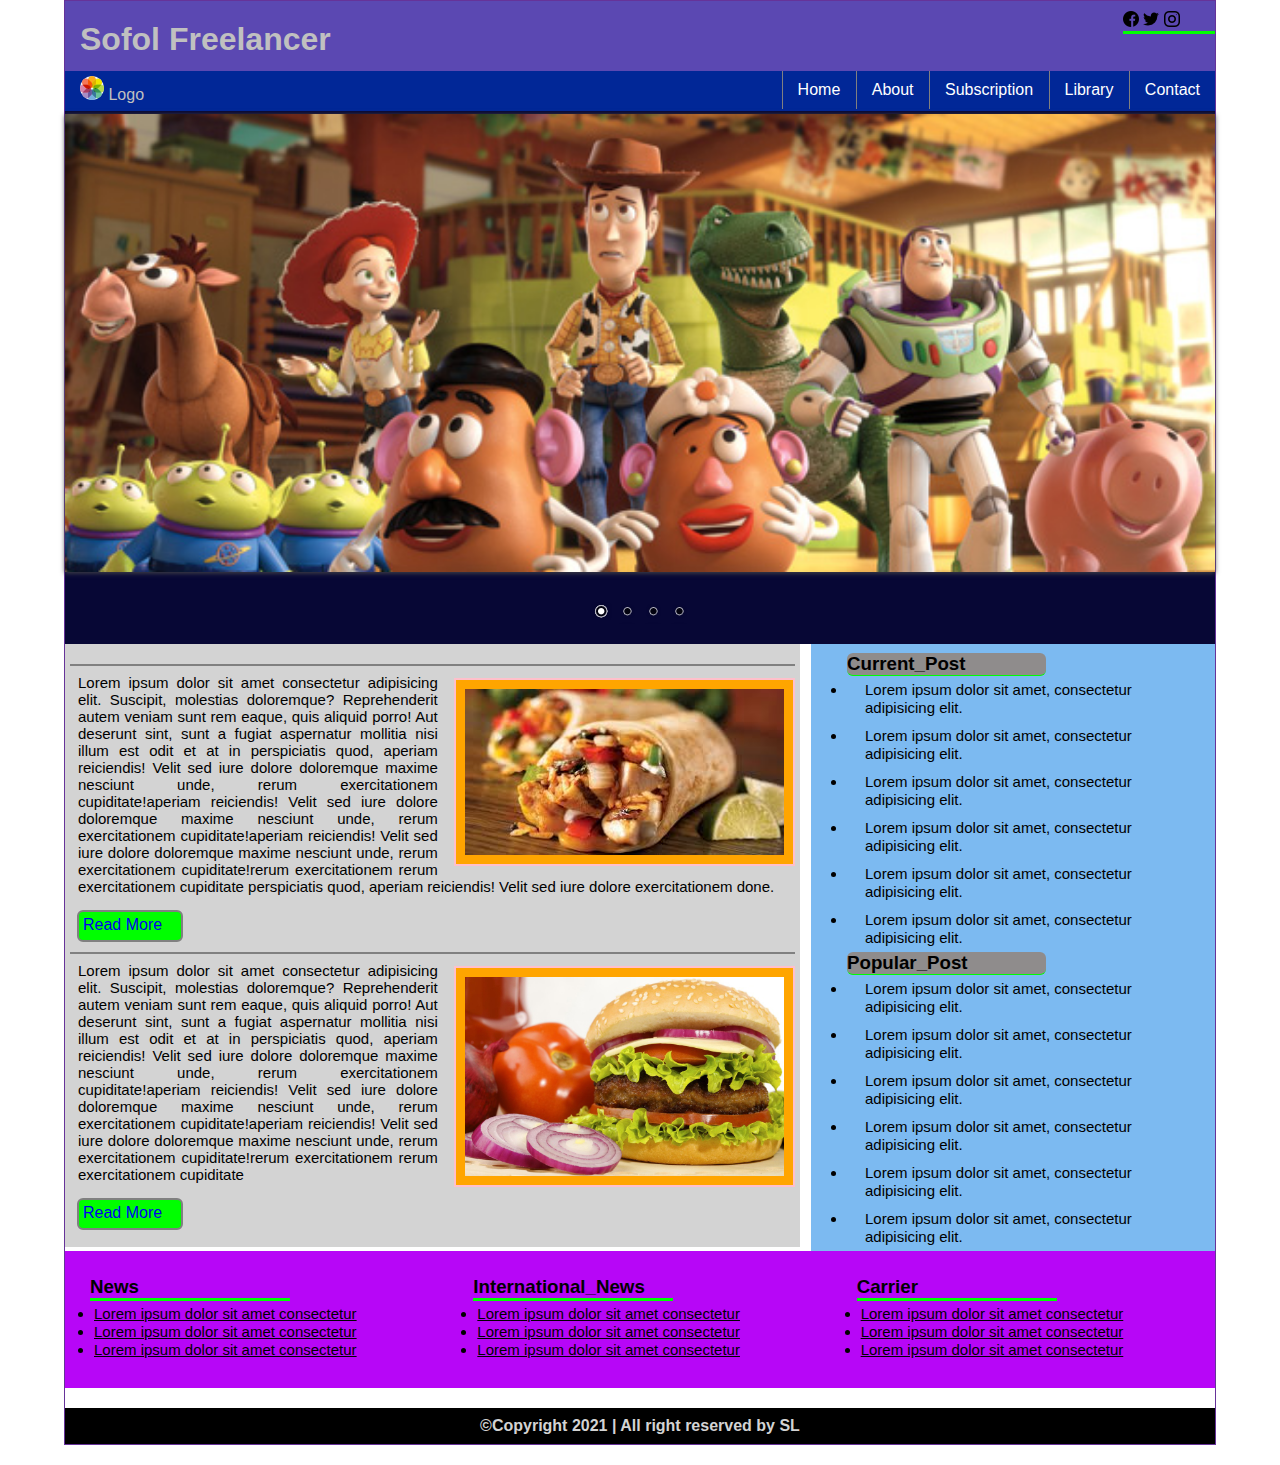
<file: index.html>
<!DOCTYPE html>
<html lang="en">
<head>
    <meta charset="UTF-8">
    <meta http-equiv="X-UA-Compatible" content="IE=edge">
    <meta name="viewport" content="width=device-width, initial-scale=1.0">
    <title>index</title>
    <!--start-Js-->
    
    <link rel="stylesheet" href="slider/default/default.css" type="text/css" media="screen" />
    <link rel="stylesheet" href="slider/light/light.css" type="text/css" media="screen" />
    <link rel="stylesheet" href="slider/dark/dark.css" type="text/css" media="screen" />
    <link rel="stylesheet" href="slider/bar/bar.css" type="text/css" media="screen" />
    <link rel="stylesheet" href="nivo-slider.css" type="text/css" media="screen" />

    <!---js-->
    <link rel="stylesheet" href="style.css">
</head>
<body>
   <div class="full_website">

        <div class="first_room">
                <div class="logo">
                    <h1>Sofol Freelancer</h1> <br> 
                    <img src="001-photos.png" alt="Logo">  Logo
                </div>
                <div class="banner">                 
                    <a href=""><img src="facebook.png" alt="facebook"></a>                
                    <a href=""><img src="twitter.png" alt="twitter"></a>
                    <a href=""><img src="instagram.png" alt="instagram"></a>
                </div>
        </div><!--end-first-room-->
        <div class="second_room"><!--start-2nd-room-->
            <ul>
                <li><a href="index.html">Home</a> </li>
                <li><a href="about.html">About</a> </li>
                <li><a href="#">Subscription</a> </li>
                <li><a href="#">Library</a> </li>
                <li><a href="contact.html">Contact</a> </li>
            </ul>
        </div><!--end-2nd-room-->
          <div class="third_room"><!--start-3rd-room/Slider-->

                <div class="slider">
                    
                    <div class="slider-wrapper theme-default">
                        <div id="slider" class="nivoSlider">
                            <img src="images/toystory.jpg" data-thumb="images/toystory.jpg" alt="" />
                            <img src="images/up.jpg" data-thumb="images/up.jpg" alt="" title="This is for test purpose-SL" /></a>
                            <img src="images/walle.jpg" data-thumb="images/walle.jpg" alt="" data-transition="slideInLeft" />
                            <img src="images/nemo.jpg" data-thumb="images/nemo.jpg" alt="" title="#htmlcaption" />
                        </div>
                        <div id="htmlcaption" class="nivo-html-caption">
                            <strong>This</strong> is for testing purpose only <em>HTML</em> --SL-- <a href="#">a link</a>. 
                        </div>
                    </div>

                </div>
          </div><!--end-3rd-room-->
          <div class="fourth_room"><!--start-4th-room-->

                <div class="content">
                    <div class="content_element">
                        <img src="images/food1.jpg" alt="food">
                        <p>Lorem ipsum dolor sit amet consectetur adipisicing elit. Suscipit, molestias doloremque? Reprehenderit autem veniam sunt rem eaque, quis aliquid porro! Aut deserunt sint, sunt a fugiat aspernatur mollitia nisi illum est odit et at in perspiciatis quod, aperiam reiciendis! Velit sed iure dolore doloremque maxime nesciunt unde, rerum exercitationem cupiditate!aperiam reiciendis! Velit sed iure dolore doloremque maxime nesciunt unde, rerum exercitationem cupiditate!aperiam reiciendis! Velit sed iure dolore doloremque maxime nesciunt unde, rerum exercitationem cupiditate!rerum exercitationem  rerum exercitationem cupiditate perspiciatis quod, aperiam reiciendis! Velit sed iure dolore exercitationem done.</p>
                        <div class="readmore"> 
                            <a href="#">Read More</a>
                         </div>                          
                    </div>

                    <div class="content_element"> 
                        <!--content_element copy kore more use kore edit kora jai-->
                        <img src="images/food2.jpg" alt="food">
                        <p>Lorem ipsum dolor sit amet consectetur adipisicing elit. Suscipit, molestias doloremque? Reprehenderit autem veniam sunt rem eaque, quis aliquid porro! Aut deserunt sint, sunt a fugiat aspernatur mollitia nisi illum est odit et at in perspiciatis quod, aperiam reiciendis! Velit sed iure dolore doloremque maxime nesciunt unde, rerum exercitationem cupiditate!aperiam reiciendis! Velit sed iure dolore doloremque maxime nesciunt unde, rerum exercitationem cupiditate!aperiam reiciendis! Velit sed iure dolore doloremque maxime nesciunt unde, rerum exercitationem cupiditate!rerum exercitationem  rerum exercitationem cupiditate </p>
                        <div class="readmore"> 
                            <a href="#">Read More</a>
                         </div>                          
                    </div>

                </div>
                <div class="rightsidebar">
                        <div class="rightsightbar_element">
                                   <h3>Current_Post</h3>
                                <ul>
                                    <li><a href="#">Lorem ipsum dolor sit amet, consectetur adipisicing elit.</a></li>
                                    <li><a href="#">Lorem ipsum dolor sit amet, consectetur adipisicing elit.</a></li>
                                    <li><a href="#">Lorem ipsum dolor sit amet, consectetur adipisicing elit.</a></li>
                                    <li><a href="#">Lorem ipsum dolor sit amet, consectetur adipisicing elit.</a></li>
                                    <li><a href="#">Lorem ipsum dolor sit amet, consectetur adipisicing elit.</a></li>
                                    <li><a href="#">Lorem ipsum dolor sit amet, consectetur adipisicing elit.</a></li>
                                </ul>
                        </div>

                        <div class="rightsightbar_element">
                                <h3>Popular_Post</h3>
                             <ul>
                                <li><a href="#">Lorem ipsum dolor sit amet, consectetur adipisicing elit.</a></li>
                                <li><a href="#">Lorem ipsum dolor sit amet, consectetur adipisicing elit.</a></li>
                                <li><a href="#">Lorem ipsum dolor sit amet, consectetur adipisicing elit.</a></li>
                                <li><a href="#">Lorem ipsum dolor sit amet, consectetur adipisicing elit.</a></li>
                                <li><a href="#">Lorem ipsum dolor sit amet, consectetur adipisicing elit.</a></li>
                                <li><a href="#">Lorem ipsum dolor sit amet, consectetur adipisicing elit.</a></li>
                            </ul>
                    </div>
                </div><!--end-right side bar-room-->           
          </div><!--end-4th-room-->

            <div class="fifth_room">
                <div class="box">
                  <h3>News</h3>
                     <ul>
                         <li><a href="#">Lorem ipsum dolor sit amet consectetur </a> </li>
                         <li><a href="#">Lorem ipsum dolor sit amet consectetur </a> </li>
                         <li><a href="#">Lorem ipsum dolor sit amet consectetur </a> </li>
                    </ul>
             </div>

             <div class="box">
                <h3>International_News</h3>
                   <ul>
                       <li><a href="#">Lorem ipsum dolor sit amet consectetur </a> </li>
                       <li><a href="#">Lorem ipsum dolor sit amet consectetur </a> </li>
                       <li><a href="#">Lorem ipsum dolor sit amet consectetur </a> </li>
                  </ul>
           </div>
           <div class="box">
            <h3>Carrier</h3>
               <ul>
                   <li><a href="#">Lorem ipsum dolor sit amet consectetur </a> </li>
                   <li><a href="#">Lorem ipsum dolor sit amet consectetur </a> </li>
                   <li><a href="#">Lorem ipsum dolor sit amet consectetur </a> </li>
              </ul>
       </div>
             </div><!--end-5th-room-->  
             
             <div class="sixth_room"><!--start-6th-room-->  
                    <h4>&copy;Copyright 2021 | All right reserved by SL  </h4>

             </div><!--end-6th-room-->

   </div><!--end-website-->

    <!--js-->
   <script type="text/javascript" src="slider/jquery-1.9.0.min.js"></script>
   <script type="text/javascript" src="slider/jquery.nivo.slider.js"></script>
   <script type="text/javascript">
   $(window).load(function() {
       $('#slider').nivoSlider();
   });
   </script>

   <!--js-->

</body>
</html>
</file>
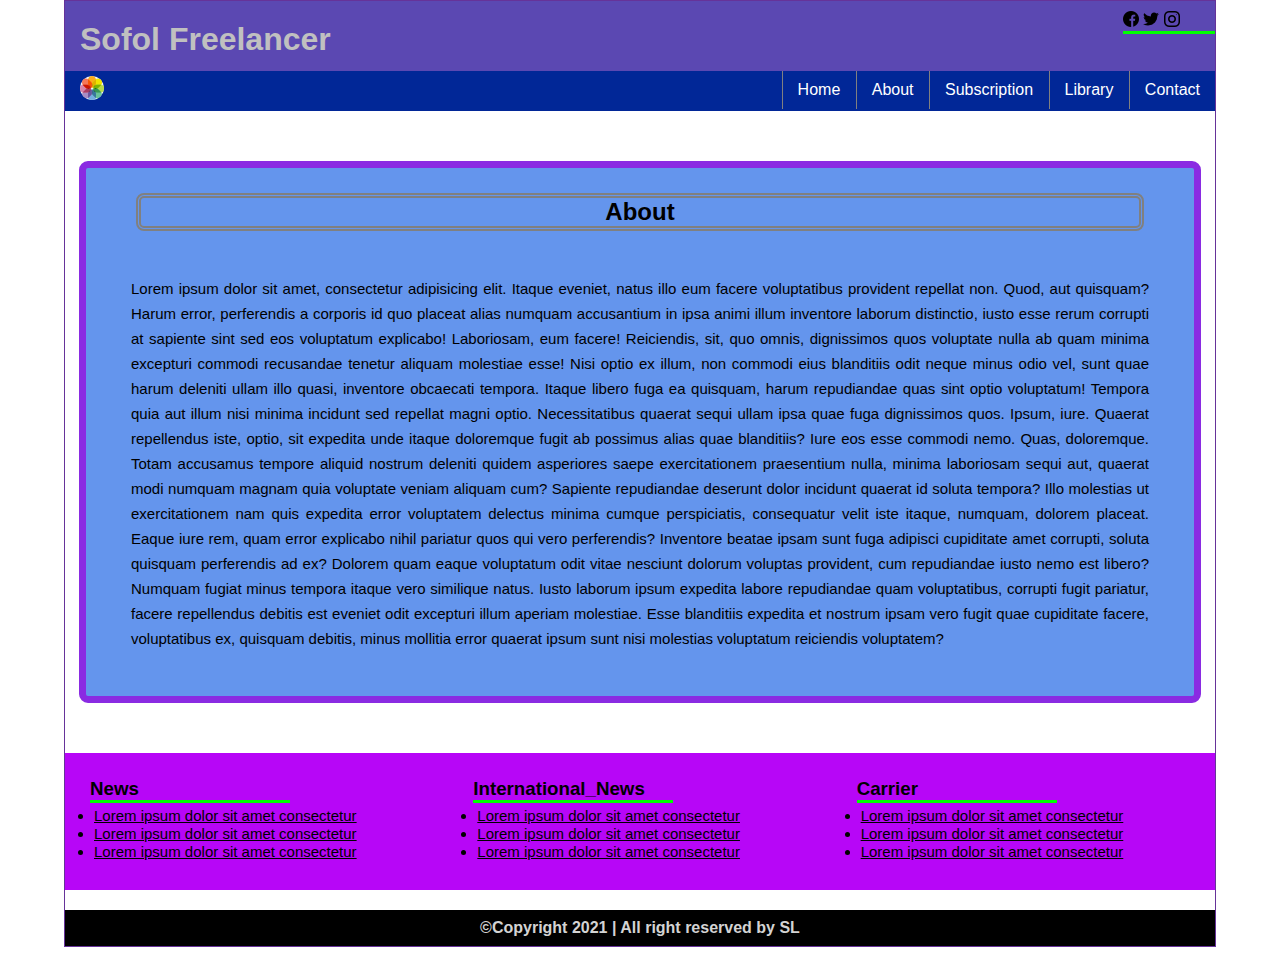
<file: about.html>
<!DOCTYPE html>
<html lang="en">
<head>
    <meta charset="UTF-8">
    <meta http-equiv="X-UA-Compatible" content="IE=edge">
    <meta name="viewport" content="width=device-width, initial-scale=1.0">
    <title>About</title>
    <link rel="stylesheet" href="style.css">
</head>
<body>
   <div class="full_website">

        <div class="first_room">
                <div class="logo">
                    <h1>Sofol Freelancer</h1> <br> 
                    <img src="001-photos.png" alt="Logo"> 
                </div>
                <div class="banner"> 
                    <a href=""><img src="facebook.png" alt="facebook"></a>                
                    <a href=""><img src="twitter.png" alt="twitter"></a>
                    <a href=""><img src="instagram.png" alt="instagram"></a>
                </div>
        </div><!--end-first-room-->
        <div class="second_room"><!--start-2nd-room-->
            <ul>
                <li><a href="index.html">Home</a> </li>
                <li><a href="about.html">About</a> </li>
                <li><a href="#">Subscription</a> </li>
                <li><a href="#">Library</a> </li>
                <li><a href="contact.html">Contact</a> </li>
            </ul>
        </div><!--end-2nd-room-->

            <div class="about_room"><!--start about-->
                        <h2>About</h2>
                        <p>Lorem ipsum dolor sit amet, consectetur adipisicing elit. Itaque eveniet, natus illo eum facere voluptatibus provident repellat non. Quod, aut quisquam? Harum error, perferendis a corporis id quo placeat alias numquam accusantium in ipsa animi illum inventore laborum distinctio, iusto esse rerum corrupti at sapiente sint sed eos voluptatum explicabo! Laboriosam, eum facere! Reiciendis, sit, quo omnis, dignissimos quos voluptate nulla ab quam minima excepturi commodi recusandae tenetur aliquam molestiae esse! Nisi optio ex illum, non commodi eius blanditiis odit neque minus odio vel, sunt quae harum deleniti ullam illo quasi, inventore obcaecati tempora. Itaque libero fuga ea quisquam, harum repudiandae quas sint optio voluptatum! Tempora quia aut illum nisi minima incidunt sed repellat magni optio. Necessitatibus quaerat sequi ullam ipsa quae fuga dignissimos quos. Ipsum, iure. Quaerat repellendus iste, optio, sit expedita unde itaque doloremque fugit ab possimus alias quae blanditiis? Iure eos esse commodi nemo. Quas, doloremque. Totam accusamus tempore aliquid nostrum deleniti quidem asperiores saepe exercitationem praesentium nulla, minima laboriosam sequi aut, quaerat modi numquam magnam quia voluptate veniam aliquam cum? Sapiente repudiandae deserunt dolor incidunt quaerat id soluta tempora? Illo molestias ut exercitationem nam quis expedita error voluptatem delectus minima cumque perspiciatis, consequatur velit iste itaque, numquam, dolorem placeat. Eaque iure rem, quam error explicabo nihil pariatur quos qui vero perferendis? Inventore beatae ipsam sunt fuga adipisci cupiditate amet corrupti, soluta quisquam perferendis ad ex? Dolorem quam eaque voluptatum odit vitae nesciunt dolorum voluptas provident, cum repudiandae iusto nemo est libero? Numquam fugiat minus tempora itaque vero similique natus. Iusto laborum ipsum expedita labore repudiandae quam voluptatibus, corrupti fugit pariatur, facere repellendus debitis est eveniet odit excepturi illum aperiam molestiae. Esse blanditiis expedita et nostrum ipsam vero fugit quae cupiditate facere, voluptatibus ex, quisquam debitis, minus mollitia error quaerat ipsum sunt nisi molestias voluptatum reiciendis voluptatem?</p>


            </div><!--end about-->
         
            <div class="fifth_room">
                <div class="box">
                  <h3>News</h3>
                     <ul>
                         <li><a href="#">Lorem ipsum dolor sit amet consectetur </a> </li>
                         <li><a href="#">Lorem ipsum dolor sit amet consectetur </a> </li>
                         <li><a href="#">Lorem ipsum dolor sit amet consectetur </a> </li>
                    </ul>
             </div>

             <div class="box">
                <h3>International_News</h3>
                   <ul>
                       <li><a href="#">Lorem ipsum dolor sit amet consectetur </a> </li>
                       <li><a href="#">Lorem ipsum dolor sit amet consectetur </a> </li>
                       <li><a href="#">Lorem ipsum dolor sit amet consectetur </a> </li>
                  </ul>
           </div>
           <div class="box">
            <h3>Carrier</h3>
               <ul>
                   <li><a href="#">Lorem ipsum dolor sit amet consectetur </a> </li>
                   <li><a href="#">Lorem ipsum dolor sit amet consectetur </a> </li>
                   <li><a href="#">Lorem ipsum dolor sit amet consectetur </a> </li>
              </ul>
       </div>
             </div><!--end-5th-room-->  
             
             <div class="sixth_room"><!--start-6th-room-->  
                    <h4>&copy;Copyright 2021 | All right reserved by SL  </h4>

             </div><!--end-6th-room-->


   </div><!--end-website-->
    
</body>
</html>
</file>
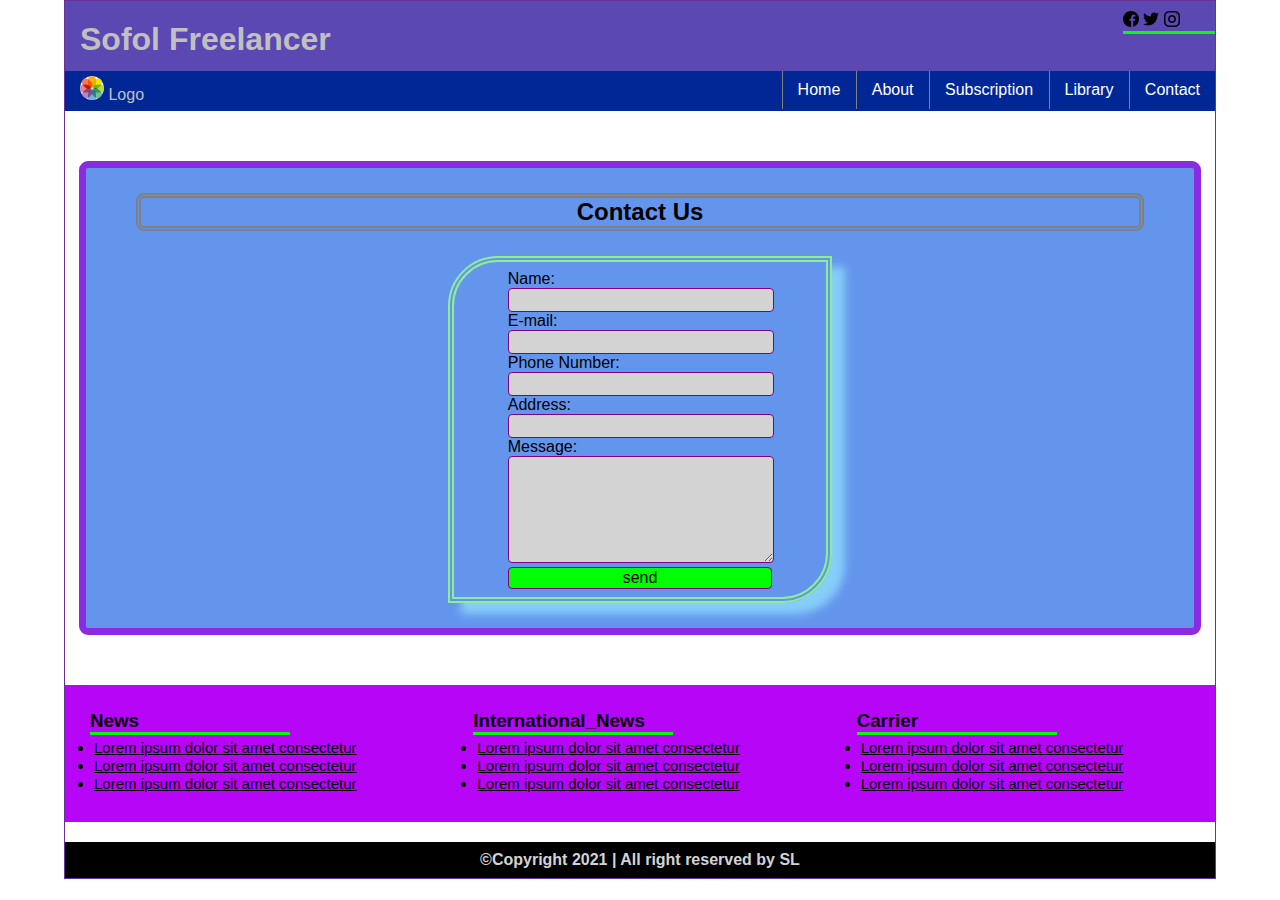
<file: contact.html>
<!DOCTYPE html>
<html lang="en">
<head>
    <meta charset="UTF-8">
    <meta http-equiv="X-UA-Compatible" content="IE=edge">
    <meta name="viewport" content="width=device-width, initial-scale=1.0">
    <title>Contact</title>
    <link rel="stylesheet" href="style.css">
</head>
<body>
   <div class="full_website">

        <div class="first_room">
                <div class="logo">
                    <h1>Sofol Freelancer</h1> <br> 
                    <img src="001-photos.png" alt="Logo">  Logo
                </div>
                <div class="banner"> 
                    <a href=""><img src="facebook.png" alt="facebook"></a>                
                    <a href=""><img src="twitter.png" alt="twitter"></a>
                    <a href=""><img src="instagram.png" alt="instagram"></a>
                </div>
        </div><!--end-first-room-->
        <div class="second_room"><!--start-2nd-room-->
            <ul>
                <li><a href="index.html">Home</a> </li>
                <li><a href="about.html">About</a> </li>
                <li><a href="#">Subscription</a> </li>
                <li><a href="#">Library</a> </li>
                <li><a href="contact.html">Contact</a> </li>
            </ul>
        </div><!--end-2nd-room-->

            <div class="about_room"><!--start contact-->
                        <h2>Contact Us</h2>
                        <div class="form">
                            <form action="">

                                <label for="">Name:</label>
                                <input type="text"><br>
                                <label for="">E-mail:</label>
                                <input type="email"><br>
                                <label for="">Phone Number:</label>
                                <input type="number"><br>
                                <label for="">Address:</label>
                                <input type="text"><br>
                                <label for="">Message:</label><br>
                                <textarea name="message" id="" cols="60" rows="7"></textarea>
                                <input type="submit"value="send" class="button">
                            </form>
                        </div>

            </div><!--end contact-->
         
            <div class="fifth_room">
                <div class="box">
                  <h3>News</h3>
                     <ul>
                         <li><a href="#">Lorem ipsum dolor sit amet consectetur </a> </li>
                         <li><a href="#">Lorem ipsum dolor sit amet consectetur </a> </li>
                         <li><a href="#">Lorem ipsum dolor sit amet consectetur </a> </li>
                    </ul>
             </div>

             <div class="box">
                <h3>International_News</h3>
                   <ul>
                       <li><a href="#">Lorem ipsum dolor sit amet consectetur </a> </li>
                       <li><a href="#">Lorem ipsum dolor sit amet consectetur </a> </li>
                       <li><a href="#">Lorem ipsum dolor sit amet consectetur </a> </li>
                  </ul>
           </div>
           <div class="box">
            <h3>Carrier</h3>
               <ul>
                   <li><a href="#">Lorem ipsum dolor sit amet consectetur </a> </li>
                   <li><a href="#">Lorem ipsum dolor sit amet consectetur </a> </li>
                   <li><a href="#">Lorem ipsum dolor sit amet consectetur </a> </li>
              </ul>
       </div>
             </div><!--end-5th-room-->  
             
             <div class="sixth_room"><!--start-6th-room-->  
                    <h4>&copy;Copyright 2021 | All right reserved by SL  </h4>

             </div><!--end-6th-room-->


   </div><!--end-website-->
    
</body>
</html>
</file>
<file: slider/default/default.css>
/*
Skin Name: Nivo Slider Default Theme
Skin URI: http://nivo.dev7studios.com
Description: The default skin for the Nivo Slider.
Version: 1.3
Author: Gilbert Pellegrom
Author URI: http://dev7studios.com
Supports Thumbs: true
*/

.theme-default .nivoSlider {
	position:relative;
	background:#fff url(loading.gif) no-repeat 50% 50%;
    margin-bottom:10px;
    -webkit-box-shadow: 0px 1px 5px 0px #4a4a4a;
    -moz-box-shadow: 0px 1px 5px 0px #4a4a4a;
    box-shadow: 0px 1px 5px 0px #4a4a4a;
}
.theme-default .nivoSlider img {
	position:absolute;
	top:0px;
	left:0px;
	display:none;
}
.theme-default .nivoSlider a {
	border:0;
	display:block;
}

.theme-default .nivo-controlNav {
	text-align: center;
	padding: 20px 0;
}
.theme-default .nivo-controlNav a {
	display:inline-block;
	width:22px;
	height:22px;
	background:url(bullets.png) no-repeat;
	text-indent:-9999px;
	border:0;
	margin: 0 2px;
}
.theme-default .nivo-controlNav a.active {
	background-position:0 -22px;
}

.theme-default .nivo-directionNav a {
	display:block;
	width:30px;
	height:30px;
	background:url(arrows.png) no-repeat;
	text-indent:-9999px;
	border:0;
	opacity: 0;
	-webkit-transition: all 200ms ease-in-out;
    -moz-transition: all 200ms ease-in-out;
    -o-transition: all 200ms ease-in-out;
    transition: all 200ms ease-in-out;
}
.theme-default:hover .nivo-directionNav a { opacity: 1; }
.theme-default a.nivo-nextNav {
	background-position:-30px 0;
	right:15px;
}
.theme-default a.nivo-prevNav {
	left:15px;
}

.theme-default .nivo-caption {
    font-family: Helvetica, Arial, sans-serif;
}
.theme-default .nivo-caption a {
    color:#fff;
    border-bottom:1px dotted #fff;
}
.theme-default .nivo-caption a:hover {
    color:#fff;
}

.theme-default .nivo-controlNav.nivo-thumbs-enabled {
	width: 100%;
}
.theme-default .nivo-controlNav.nivo-thumbs-enabled a {
	width: auto;
	height: auto;
	background: none;
	margin-bottom: 5px;
}
.theme-default .nivo-controlNav.nivo-thumbs-enabled img {
	display: block;
	width: 120px;
	height: auto;
}
</file>
<file: slider/light/light.css>
/*
Skin Name: Nivo Slider Light Theme
Skin URI: http://nivo.dev7studios.com
Description: A light skin for the Nivo Slider.
Version: 1.0
Author: Gilbert Pellegrom
Author URI: http://dev7studios.com
Supports Thumbs: true
*/

.theme-light.slider-wrapper {
    background: #fff;
    padding: 10px;
}
.theme-light .nivoSlider {
	position:relative;
	background:#fff url(loading.gif) no-repeat 50% 50%;
    margin-bottom:10px;
    overflow: visible;
}
.theme-light .nivoSlider img {
	position:absolute;
	top:0px;
	left:0px;
	display:none;
}
.theme-light .nivoSlider a {
	border:0;
	display:block;
}

.theme-light .nivo-controlNav {
	text-align: left;
	padding: 0;
	position: relative;
	z-index: 10;
}
.theme-light .nivo-controlNav a {
	display:inline-block;
	width:10px;
	height:10px;
	background:url(bullets.png) no-repeat;
	text-indent:-9999px;
	border:0;
	margin: 0 2px;
}
.theme-light .nivo-controlNav a.active {
	background-position:0 100%;
}

.theme-light .nivo-directionNav a {
	display:block;
	width:30px;
	height:30px;
	background: url(arrows.png) no-repeat;
	text-indent:-9999px;
	border:0;
	top: auto;
	bottom: -36px;
	z-index: 11;
}
.theme-light .nivo-directionNav a:hover {
    background-color: #eee;
    -webkit-border-radius: 2px;
    -moz-border-radius: 2px;
    border-radius: 2px;
}
.theme-light a.nivo-nextNav {
	background-position:160% 50%;
	right:0px;
}
.theme-light a.nivo-prevNav {
    background-position:-60% 50%;
    left: auto;
	right: 35px;
}

.theme-light .nivo-caption {
    font-family: Helvetica, Arial, sans-serif;
}
.theme-light .nivo-caption a {
    color:#fff;
    border-bottom:1px dotted #fff;
}
.theme-light .nivo-caption a:hover {
    color:#fff;
}

.theme-light .nivo-controlNav.nivo-thumbs-enabled {
	width: 80%;
}
.theme-light .nivo-controlNav.nivo-thumbs-enabled a {
	width: auto;
	height: auto;
	background: none;
	margin-bottom: 5px;
}
.theme-light .nivo-controlNav.nivo-thumbs-enabled img {
	display: block;
	width: 120px;
	height: auto;
}
</file>
<file: slider/dark/dark.css>
/*
Skin Name: Nivo Slider Dark Theme
Skin URI: http://nivo.dev7studios.com
Description: A dark skin for the Nivo Slider.
Version: 1.0
Author: Gilbert Pellegrom
Author URI: http://dev7studios.com
Supports Thumbs: true
*/

.theme-dark.slider-wrapper {
    background: #222;
    padding: 10px;
}
.theme-dark .nivoSlider {
	position:relative;
	background:#fff url(loading.gif) no-repeat 50% 50%;
    margin-bottom:10px;
    overflow: visible;
}
.theme-dark .nivoSlider img {
	position:absolute;
	top:0px;
	left:0px;
	display:none;
}
.theme-dark .nivoSlider a {
	border:0;
	display:block;
}

.theme-dark .nivo-controlNav {
	text-align: left;
	padding: 0;
	position: relative;
	z-index: 10;
}
.theme-dark .nivo-controlNav a {
	display:inline-block;
	width:10px;
	height:10px;
	background:url(bullets.png) no-repeat 0 2px;
	text-indent:-9999px;
	border:0;
	margin: 0 2px;
}
.theme-dark .nivo-controlNav a.active {
	background-position:0 100%;
}

.theme-dark .nivo-directionNav a {
	display:block;
	width:30px;
	height:30px;
	background: url(arrows.png) no-repeat;
	text-indent:-9999px;
	border:0;
	top: auto;
	bottom: -36px;
	z-index: 11;
}
.theme-dark .nivo-directionNav a:hover {
    background-color: #333;
    -webkit-border-radius: 2px;
    -moz-border-radius: 2px;
    border-radius: 2px;
}
.theme-dark a.nivo-nextNav {
	background-position:-16px 50%;
	right:0px;
}
.theme-dark a.nivo-prevNav {
    background-position:11px 50%;
    left: auto;
	right: 35px;
}

.theme-dark .nivo-caption {
    font-family: Helvetica, Arial, sans-serif;
}
.theme-dark .nivo-caption a {
    color:#fff;
    border-bottom:1px dotted #fff;
}
.theme-dark .nivo-caption a:hover {
    color:#fff;
}

.theme-dark .nivo-controlNav.nivo-thumbs-enabled {
	width: 80%;
}
.theme-dark .nivo-controlNav.nivo-thumbs-enabled a {
	width: auto;
	height: auto;
	background: none;
	margin-bottom: 5px;
}
.theme-dark .nivo-controlNav.nivo-thumbs-enabled img {
	display: block;
	width: 120px;
	height: auto;
}
</file>
<file: slider/bar/bar.css>
/*
Skin Name: Nivo Slider Bar Theme
Skin URI: http://nivo.dev7studios.com
Description: The bottom bar skin for the Nivo Slider.
Version: 1.0
Author: Gilbert Pellegrom
Author URI: http://dev7studios.com
Supports Thumbs: false
*/

.theme-bar.slider-wrapper {
    position: relative;
    border: 1px solid #333;
    overflow: hidden;
}
.theme-bar .nivoSlider {
	position:relative;
	background:#fff url(loading.gif) no-repeat 50% 50%;
}
.theme-bar .nivoSlider img {
	position:absolute;
	top:0px;
	left:0px;
	display:none;
}
.theme-bar .nivoSlider a {
	border:0;
	display:block;
}

.theme-bar .nivo-controlNav {
    position: absolute;
    left: 0;
    bottom: -41px;
    z-index: 10;
    width: 100%;
    height: 30px;
	text-align: center;
	padding: 5px 0;
	border-top: 1px solid #333;
	background: #333;
    background: -moz-linear-gradient(top,  #565656 0%, #333333 100%); /* FF3.6+ */
    background: -webkit-gradient(linear, left top, left bottom, color-stop(0%,#565656), color-stop(100%,#333333)); /* Chrome,Safari4+ */
    background: -webkit-linear-gradient(top,  #565656 0%,#333333 100%); /* Chrome10+,Safari5.1+ */
    background: -o-linear-gradient(top,  #565656 0%,#333333 100%); /* Opera 11.10+ */
    background: -ms-linear-gradient(top,  #565656 0%,#333333 100%); /* IE10+ */
    background: linear-gradient(to bottom,  #565656 0%,#333333 100%); /* W3C */
    filter: progid:DXImageTransform.Microsoft.gradient( startColorstr='#565656', endColorstr='#333333',GradientType=0 ); /* IE6-9 */
    opacity: 0.5;
    -webkit-transition: all 200ms ease-in-out;
    -moz-transition: all 200ms ease-in-out;
    -o-transition: all 200ms ease-in-out;
    transition: all 200ms ease-in-out;
}
.theme-bar:hover .nivo-controlNav {
    bottom: 0;
    opacity: 1;
}
.theme-bar .nivo-controlNav a {
	display:inline-block;
	width:22px;
	height:22px;
	background:url(bullets.png) no-repeat;
	text-indent:-9999px;
	border:0;
	margin: 5px 2px 0 2px;
}
.theme-bar .nivo-controlNav a.active {
	background-position:0 -22px;
}

.theme-bar .nivo-directionNav a {
	display:block;
	border:0;
	color: #fff;
	text-transform: uppercase;
	top: auto;
	bottom: 10px;
	z-index: 11;
	font-family: "Helvetica Neue", Helvetica, Arial, sans-serif;
	font-size: 13px;
	line-height: 20px;
	opacity: 0.5;
    -webkit-transition: all 200ms ease-in-out;
    -moz-transition: all 200ms ease-in-out;
    -o-transition: all 200ms ease-in-out;
    transition: all 200ms ease-in-out;
}
.theme-bar a.nivo-nextNav { right: -50px; }
.theme-bar a.nivo-prevNav { left: -50px; }
.theme-bar:hover a.nivo-nextNav { 
    right: 15px; 
    opacity: 1;
}
.theme-bar:hover a.nivo-prevNav { 
    left: 15px; 
    opacity: 1;
}
.theme-bar .nivo-directionNav a:hover { color: #ddd; }

.theme-bar .nivo-caption {
    font-family: Helvetica, Arial, sans-serif;
    -webkit-transition: all 200ms ease-in-out;
    -moz-transition: all 200ms ease-in-out;
    -o-transition: all 200ms ease-in-out;
    transition: all 200ms ease-in-out;
}
.theme-bar:hover .nivo-caption {
    bottom: 41px;
}
.theme-bar .nivo-caption a {
    color:#fff;
    border-bottom:1px dotted #fff;
}
.theme-bar .nivo-caption a:hover {
    color:#fff;
}

.theme-bar .nivo-controlNav.nivo-thumbs-enabled {
	width: 100%;
}
.theme-bar .nivo-controlNav.nivo-thumbs-enabled a {
	width: auto;
	height: auto;
	background: none;
	margin-bottom: 5px;
}
.theme-bar .nivo-controlNav.nivo-thumbs-enabled img {
	display: block;
	width: 120px;
	height: auto;
}
</file>
<file: style.css>
*{
    margin:0;
    padding:0;
}
.full_website{
    width: 1150px;
    border: 1px solid rebeccapurple;
    height: auto;
    margin: 0 auto;
    font-family: Arial, Helvetica, sans-serif;
    margin-bottom: 20px;
}
.first_room{background:rgba(35, 9, 151, 0.747);
height: 50px;
width:100%;
padding: 10px 0px;
}
.logo{
    width:40%;
    float: left;
    padding: 10px 15px;
    color:silver
}
.banner{
    width:8%;
    float: right;
    border-bottom: 3px solid lime;
}
/* second_room start */
.second_room{
    background: rgb(1, 39, 151);
    height: 40px;
}
.second_room ul{height: 40px;float: right;}

.second_room ul li{display: inline-block;
padding: 10px 0px;
border-left: 1px solid grey;
margin-right: -4px;
}
.second_room ul li:last-child{margin-right: 0px;}
.second_room ul li a{color: white;
    text-decoration: none;
    padding: 10px 15px}
.second_room ul li a:hover{background:rgb(5, 113, 236)}
/* Third_room start */
.third_room{background:rgb(7, 7, 53); 
    width: 100%;
    height: auto;
}
.slider h2{text-align: center;
padding:50px 0px;
color: white;}
/* fourth_room start */
.fourth_room{ height: 600px ;
    /* background: black; */
}
.content{background: lightgrey;
width:63%;
height: auto;  /* auto korai content joto nibo auto hight barbe */
float: left;
padding: 10px 5px;
}


.content img{float: right;
    width: 44%;
    border: 2px solid pink;
    background: orange;
    padding: 9px;
    margin-top: 12px;
    margin-left: 16px;
    
}
.content p{text-align: justify;
font-size: 15px;
padding: 8px;
line-height: 17px;
}
.readmore a{text-decoration: none;}
.readmore{
    width: 13%;
    height: 20px;
    color: black;  
    border: 2px solid grey;
    border-radius: 6px;
    padding: 4px;
    background:lime;
    margin: 7px;
}
.readmore:hover{background:crimson;}
.content_element{margin-top: 10px;
border-top: 2px solid grey;}

/* rightside bar section */
.rightsidebar{background: #63adeed6;;
    width: 32%;
    float: right;
    height: auto;
    padding-left: 36px;
    padding-top: 9px;
}
.rightsightbar_element h3{background: rgb(143, 140, 140);
border-bottom: 1px solid lime;
border-radius: 6px;
width:54%
}
.rightsightbar_element ul li{padding: 5px 18px;}
.rightsightbar_element ul li a{color:black;
text-decoration: none;
font-size: 15px}
/* 5th_room start */
.fifth_room{
clear:right;
width:100%;
height: auto;
margin-bottom: 20px;
display: flex;

}

.box{background:#b706f7;;
    width: 29%;
    padding: 25px;
}
.box h3{width:60%;
/* background:grey; */
border-bottom: 3px solid lime;

}
.box ul{padding: 4px}

.box ul li a{font-size: 15px;
color: black;} 
.box ul li a:hover{text-decoration: none;
font-size: 16px;}

/* 6th_room start */
.sixth_room{background: black;
text-align: center;
width:100%} 
.sixth_room h4{color:lightgrey;
    padding: 9px 0px;}
/* about */
.about_room{background:cornflowerblue;
width: 92%;
margin:0 auto;
margin-top: 50px;
margin-bottom: 50px;
padding: 25px;
border: 7px solid blueviolet ;
border-radius: 9px;

}
.about_room h2{
    text-align: center;
    border: 5px double grey;
    border-radius: 8px;
    margin-bottom: 25px;
    margin-left: 25px;
    margin-right: 25px;
}
.about_room p{
font-size: 15px;
line-height: 25px;
padding: 20px;
text-align: justify;

}
/* contact */
.contact_room{background: rgb(133, 6, 251);}
.form{
    width: 25%;
    margin: 0 auto;
    border: 6px double lightgreen;
    border-radius: 50px 0px 50px;
    padding: 8px 54px;
    box-shadow: 13px 11px 9px lightskyblue;
}
input{
    width: 100%;
    background: lightgray;
    border: 1px solid purple;
    border-radius: 11 px;
    border-radius: 4px;
    height: 22px;
}
textarea{
    width: 100%;
    background: lightgray;
    border: 1px solid purple;
    border-radius: 11 px;
    border-radius: 4px;
    
}
.button{
    background: lime;
border: 1px solid purple;
border-radius: 11 px;
border-radius: 4px;
font-size: 16px

}
.button:hover{background:yellow;}
</file>
